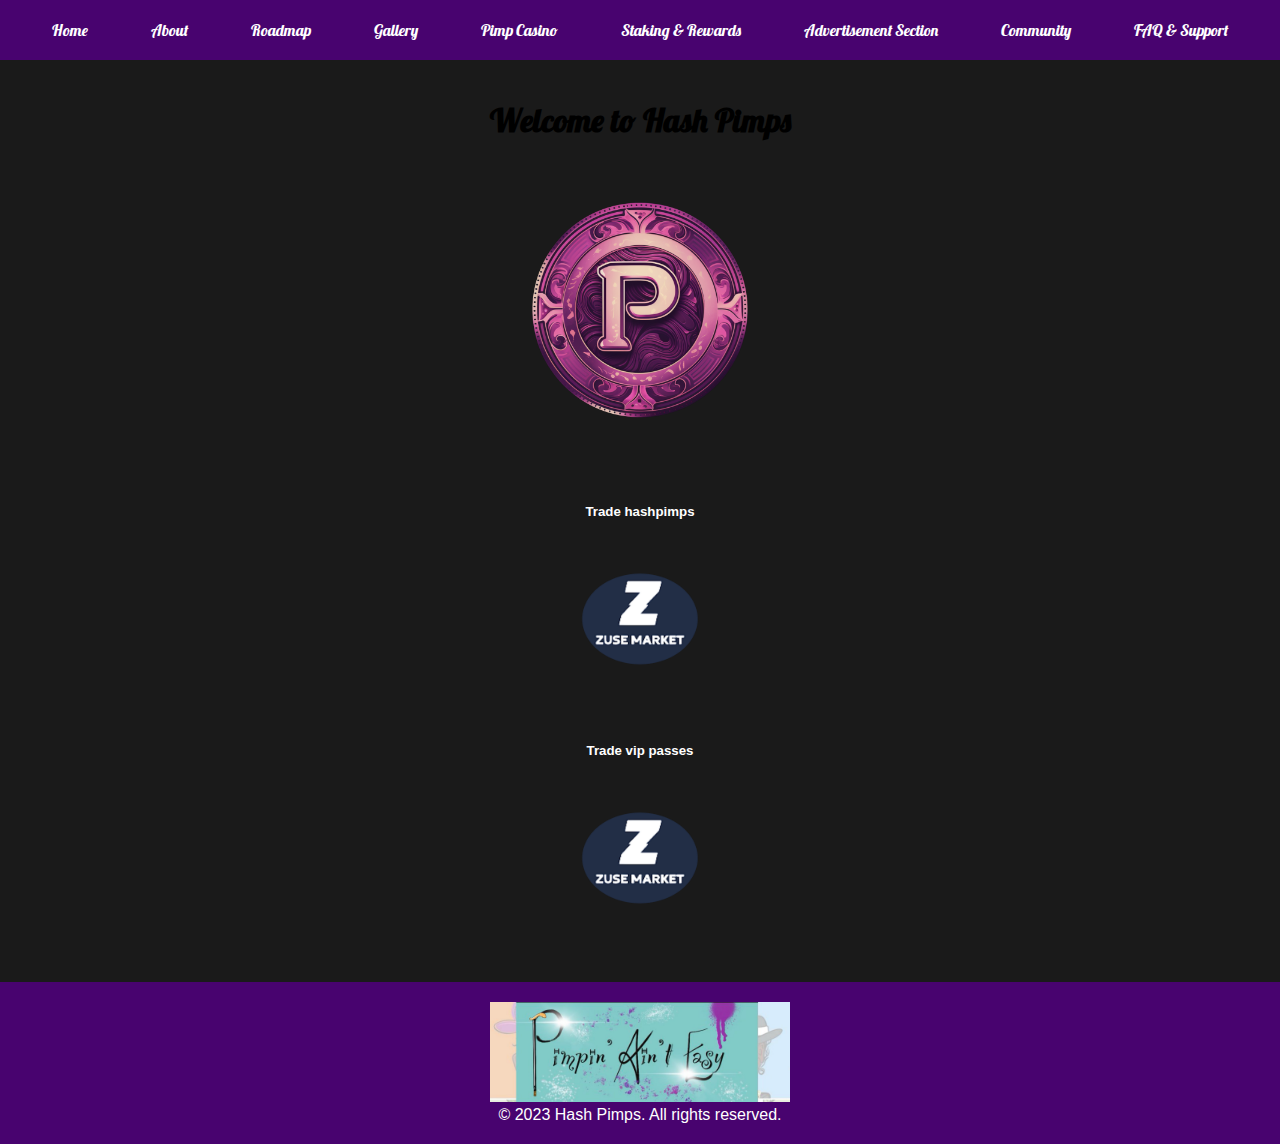
<file: index.html>
<!DOCTYPE html>
<html lang="en">
<head>
    <link href="https://fonts.googleapis.com/css?family=Lobster&display=swap" rel="stylesheet">

    <meta charset="UTF-8">
    <meta name="viewport" content="width=device-width, initial-scale=1.0">
    <link rel="stylesheet" href="styles.css">
    <script src="Logospin.js"></script>

    <style>
         .center-text {
            text-align: center;
        }
 .logo-container {
            display: flex;
            justify-content: center;
            align-items: center;
            margin-bottom: 20px; /* Add some spacing below the container */
        }


        
     

    

    @keyframes spin {
      from {
        transform: rotate(0deg);
      }
      to {
        transform: rotate(360deg);
      }
    }
    .spin-image {
  animation: spin 5s linear infinite;
}

@keyframes spin {
  0% {
    transform: rotate(0deg);
  }
  100% {
    transform: rotate(360deg);
  }
}

    </style>
    <title>Hash Pimps</title>
</head>
<body>
    <header>
        <nav>
            <ul>
                <li><a href="index.html">Home</a></li>
                <li><a href="about.html">About</a></li>
                <li><a href="roadmap.html">Roadmap</a></li>
                <li><a href="gallery.html">Gallery</a></li>
                <li><a href="pimp-casino.html">Pimp Casino</a></li>
                <li><a href="staking-rewards.html">Staking & Rewards</a></li>
                <li><a href="advertisement-section.html">Advertisement Section</a></li>
                <li><a href="community.html">Community</a></li>
                <li><a href="faq-support.html">FAQ & Support</a></li>
                
            </ul>
        </nav>
    </header>
    <main>
        <section id="home">
            <h1>Welcome to Hash Pimps</h1>
            <img img id="pimplogo" class="spin-image" src="pimplogo2.png" alt="A description of the image" width="300">
            <!-- Add key highlights, news, and countdown timer here -->
        </section>
        <h5 class="center-text">Trade hashpimps</h5>
                
        <div class="logo-container"> <!-- Add this container -->
            <a href="https://zuse.market/collection/0.0.781617" target="_blank"><img src="zuselogo.png" alt="Discord icon" width="200"></a>
        </div>
        <h5 class="center-text">Trade vip passes</h5>
        <div class="logo-container"> <!-- Add this container -->
            <a href="https://zuse.market/collection/0.0.751194" target="_blank"><img src="zuselogo.png" alt="Discord icon" width="200"></a>
        </div>
        
        </section>
    </main>
    <div class="main-wrapper"></div>
    <footer>
        <img src="pimpinh aint easy.jpg" alt="A description of the image" width="300">
        <p>&copy; 2023 Hash Pimps. All rights reserved.</p>
    </footer>
   
</body>
</html>
</file>
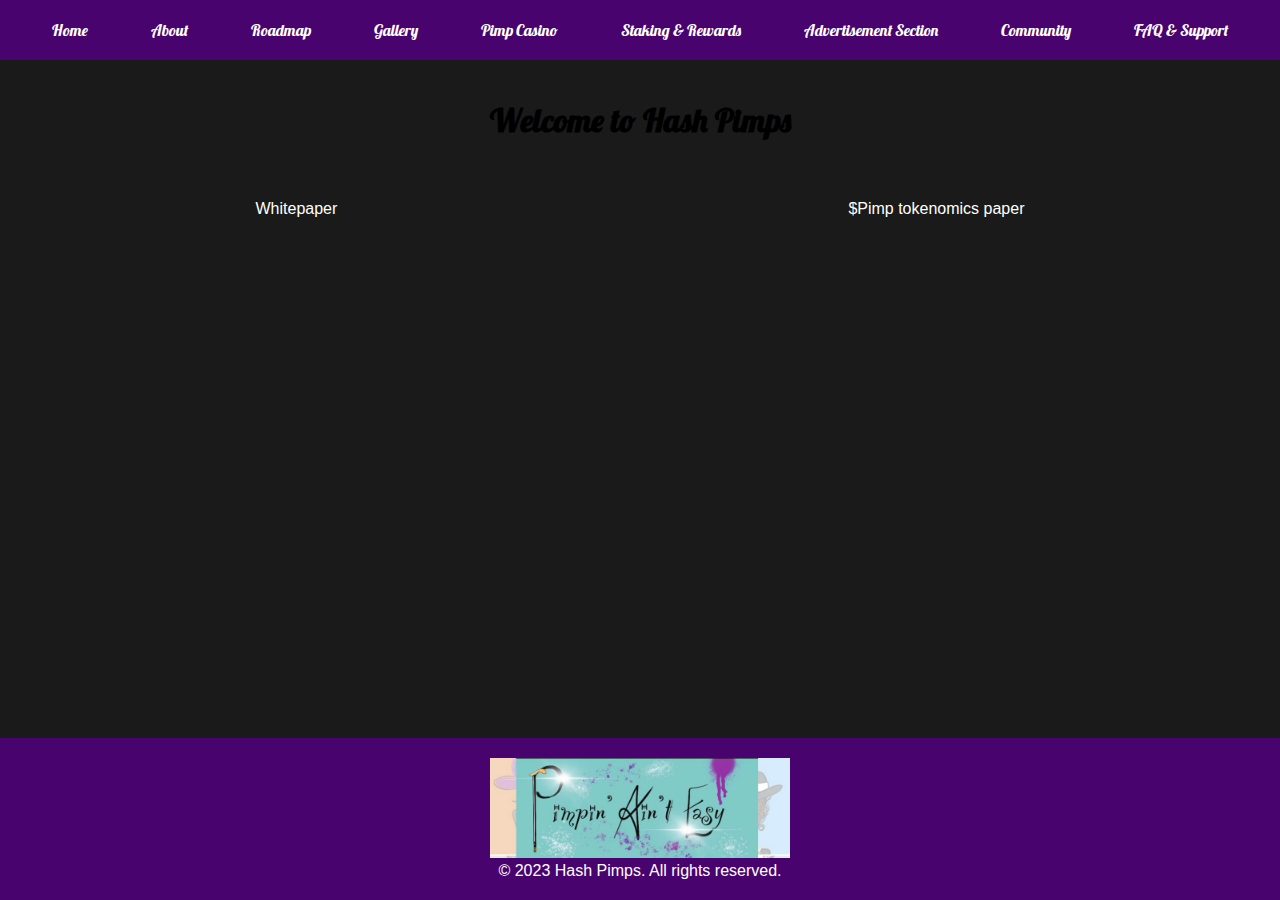
<file: about.html>
<!DOCTYPE html>
<html lang="en">
<head>
    <link href="https://fonts.googleapis.com/css?family=Lobster&display=swap" rel="stylesheet">
    <meta charset="UTF-8">
    <meta name="viewport" content="width=device-width, initial-scale=1.0">
    <link rel="stylesheet" href="styles.css">
    <title>Hash Pimps</title>
  
</head>
<body>
    <header>
        <nav>
            <ul>
                <li><a href="index.html">Home</a></li>
                <li><a href="about.html">About</a></li>
                <li><a href="roadmap.html">Roadmap</a></li>
                <li><a href="gallery.html">Gallery</a></li>
                <li><a href="pimp-casino.html">Pimp Casino</a></li>
                <li><a href="staking-rewards.html">Staking & Rewards</a></li>
                <li><a href="advertisement-section.html">Advertisement Section</a></li>
                <li><a href="community.html">Community</a></li>
                <li><a href="faq-support.html">FAQ & Support</a></li>
            </ul>
        </nav>
    </header>
    <main>
        <section id="home">
            <h1>Welcome to Hash Pimps</h1>
            <!-- Add key highlights, news, and countdown timer here -->
        </section>
        <nav>
            <ul>
                <li><a href="Whitepaper.html">Whitepaper</a></li>
                <li><a href="Tokenomics.html">$Pimp tokenomics paper</a></li>
                
                
            </ul>
        </nav>
        
        
        
        </section>
    </main>
    <div class="main-wrapper"></div>
    <footer>
        
        <img src="pimpinh aint easy.jpg" alt="A description of the image" width="300">
        <p>&copy; 2023 Hash Pimps. All rights reserved.</p>
    </footer>
</body>
</html>
</file>
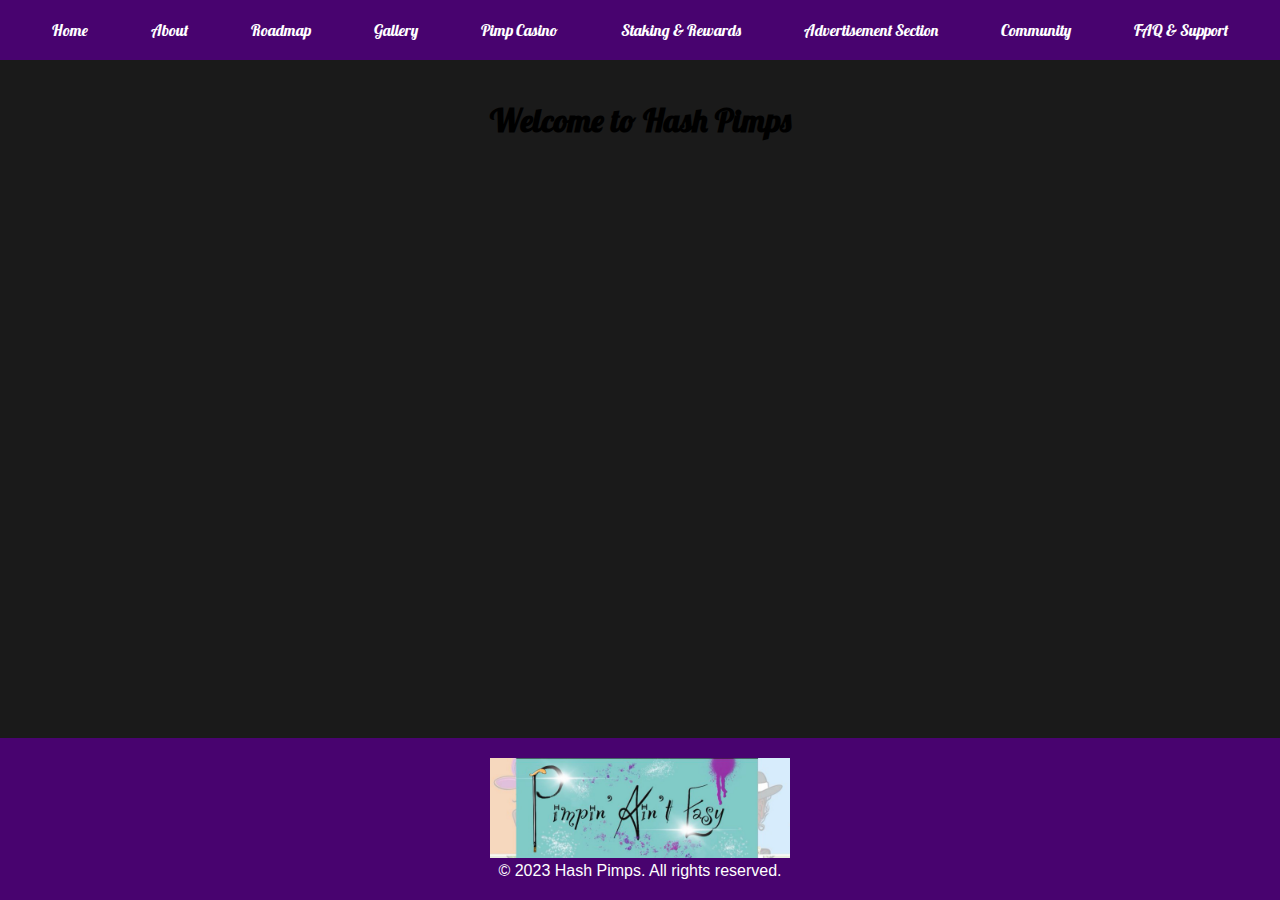
<file: advertisement-section.html>
<!DOCTYPE html>
<html lang="en">
<head>
    <link href="https://fonts.googleapis.com/css?family=Lobster&display=swap" rel="stylesheet">
    <meta charset="UTF-8">
    <meta name="viewport" content="width=device-width, initial-scale=1.0">
    <link rel="stylesheet" href="styles.css">
    <title>Hash Pimps</title>
</head>
<body>
    <header>
        <nav>
            <ul>
                <li><a href="index.html">Home</a></li>
                <li><a href="about.html">About</a></li>
                <li><a href="roadmap.html">Roadmap</a></li>
                <li><a href="gallery.html">Gallery</a></li>
                <li><a href="pimp-casino.html">Pimp Casino</a></li>
                <li><a href="staking-rewards.html">Staking & Rewards</a></li>
                <li><a href="advertisement-section.html">Advertisement Section</a></li>
                <li><a href="community.html">Community</a></li>
                <li><a href="faq-support.html">FAQ & Support</a></li>
            </ul>
        </nav>
    </header>
    <main>
        <section id="home">
            <h1>Welcome to Hash Pimps</h1>
            <!-- Add key highlights, news, and countdown timer here -->
        </section>
        
        
        
        </section>
    </main>
    <div class="main-wrapper"></div>
    <footer>
        <img src="pimpinh aint easy.jpg" alt="A description of the image" width="300">
        <p>&copy; 2023 Hash Pimps. All rights reserved.</p>
    </footer>
</body>
</html>
</file>
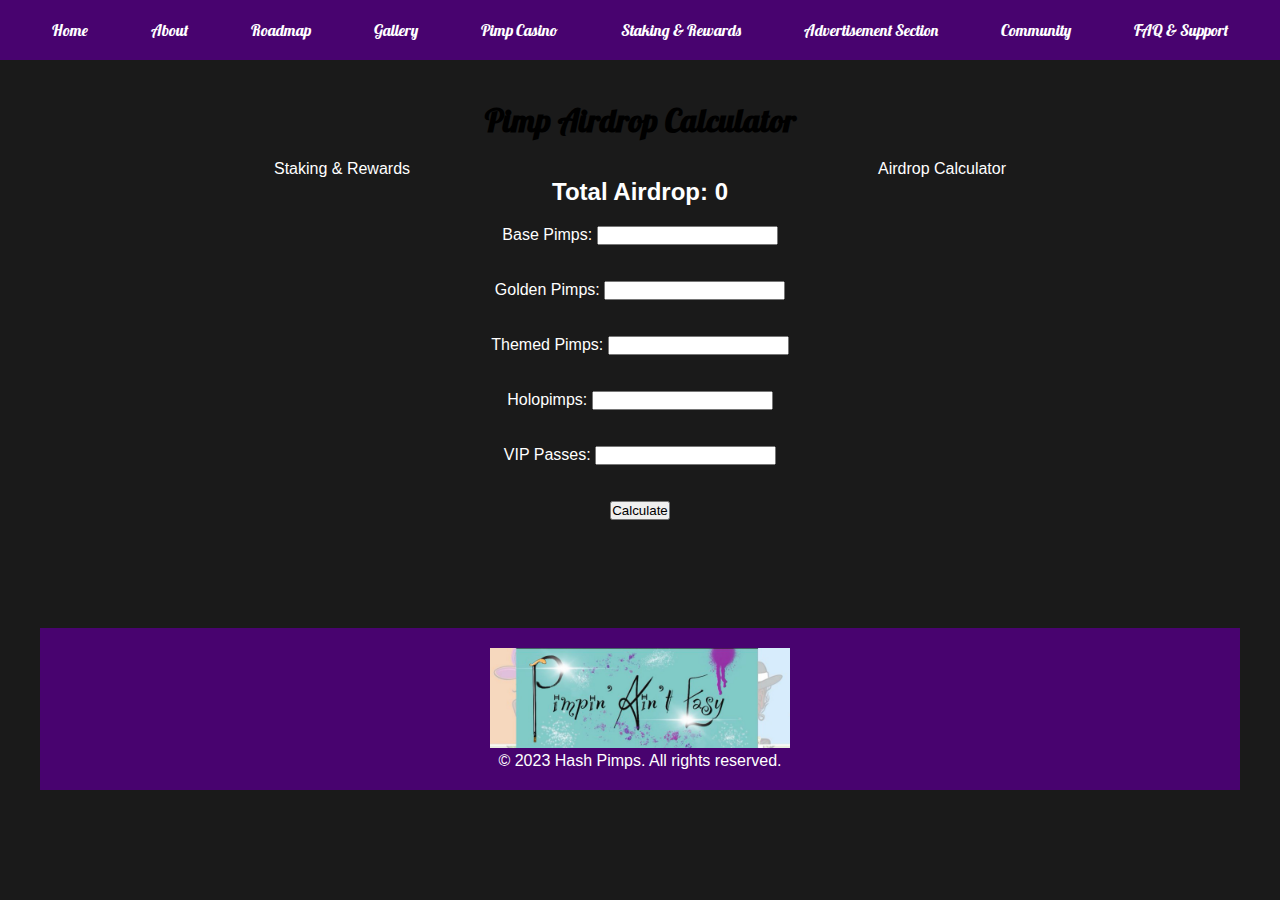
<file: Airdrop-calculator.html>
<!DOCTYPE html>

<html lang="en">
<head>
    <link href="https://fonts.googleapis.com/css?family=Lobster&display=swap" rel="stylesheet">
    <meta charset="UTF-8">
    <meta name="viewport" content="width=device-width, initial-scale=1.0">
    <link rel="stylesheet" href="styles.css">
    <title>Hash Pimps</title>
    <style>
 
    

   
</style>
</head>
<body>
    <header>
        <nav>
            <ul>
                <li><a href="index.html">Home</a></li>
                <li><a href="about.html">About</a></li>
                <li><a href="roadmap.html">Roadmap</a></li>
                <li><a href="gallery.html">Gallery</a></li>
                <li><a href="pimp-casino.html">Pimp Casino</a></li>
                <li><a href="staking-rewards.html">Staking & Rewards</a></li>
                <li><a href="advertisement-section.html">Advertisement Section</a></li>
                <li><a href="community.html">Community</a></li>
                <li><a href="faq-support.html">FAQ & Support</a></li>
            </ul>
        </nav>
    </header>
    <main>
        <section id="reward-calculator">
            <h1>Pimp Airdrop Calculator</h1>
            
            <nav>
                <ul>
                    <!-- Other navigation links remain the same -->
                    <li><a href="staking-rewards.html">Staking & Rewards</a></li>
                    <li><a href="Airdrop-calculator.html">Airdrop Calculator</a></li>
                    <!-- Add this line for the Airdrop calculator navigation link -->
                    
                    <!-- Other navigation links remain the same -->
                </ul>
            </nav>
            <h2 id="result">Total Airdrop: 0</h2>
    <form id="calculator">
        <div>
            <label for="basePimps">Base Pimps:</label>
            <input type="number" id="basePimps" min="0">
        </div>
        <br><br>
        <div>
            <label for="goldenPimps">Golden Pimps:</label>
            <input type="number" id="goldenPimps" min="0">
        </div>
        <br><br>
        <div>
            <label for="themedPimps">Themed Pimps:</label>
            <input type="number" id="themedPimps" min="0">
        </div>
        <br><br>
        <div>
            <label for="holoPimps">Holopimps:</label>
            <input type="number" id="holoPimps" min="0">
        </div>    
        <br><br>
        <div>
            <label for="vipPasses">VIP Passes:</label>
            <input type="number" id="vipPasses" min="0">
        </div>
        <br><br>
        <button type="button" onclick="calculateAirdrop()">Calculate</button>
    </form>
    <br><br>
    <br><br>
    <br><br>
    <script>
        function calculateAirdrop() {
            const basePimps = parseInt(document.getElementById("basePimps").value) || 0;
            const goldenPimps = parseInt(document.getElementById("goldenPimps").value) || 0;
            const themedPimps = parseInt(document.getElementById("themedPimps").value) || 0;
            const holoPimps = parseInt(document.getElementById("holoPimps").value) || 0;
            const vipPasses = parseInt(document.getElementById("vipPasses").value) || 0;
    
            let airdrop = 0;
            airdrop += basePimps * 365;
            airdrop += goldenPimps * 1365;
            airdrop += themedPimps * 1365;
            airdrop += holoPimps * 1365;
    
            let totalPimps = basePimps + goldenPimps + themedPimps + holoPimps;
            let passesApplied = Math.min(totalPimps, vipPasses * 5);
    
            airdrop += passesApplied * 180;
    
            document.getElementById("result").innerText = "Total Airdrop: " + airdrop;
        }
    </script>
     <div class="main-wrapper"></div>
     <footer>
         <img src="pimpinh aint easy.jpg" alt="A description of the image" width="300">
         <p>&copy; 2023 Hash Pimps. All rights reserved.</p>
     </footer>
    
</body>
</html>
</file>
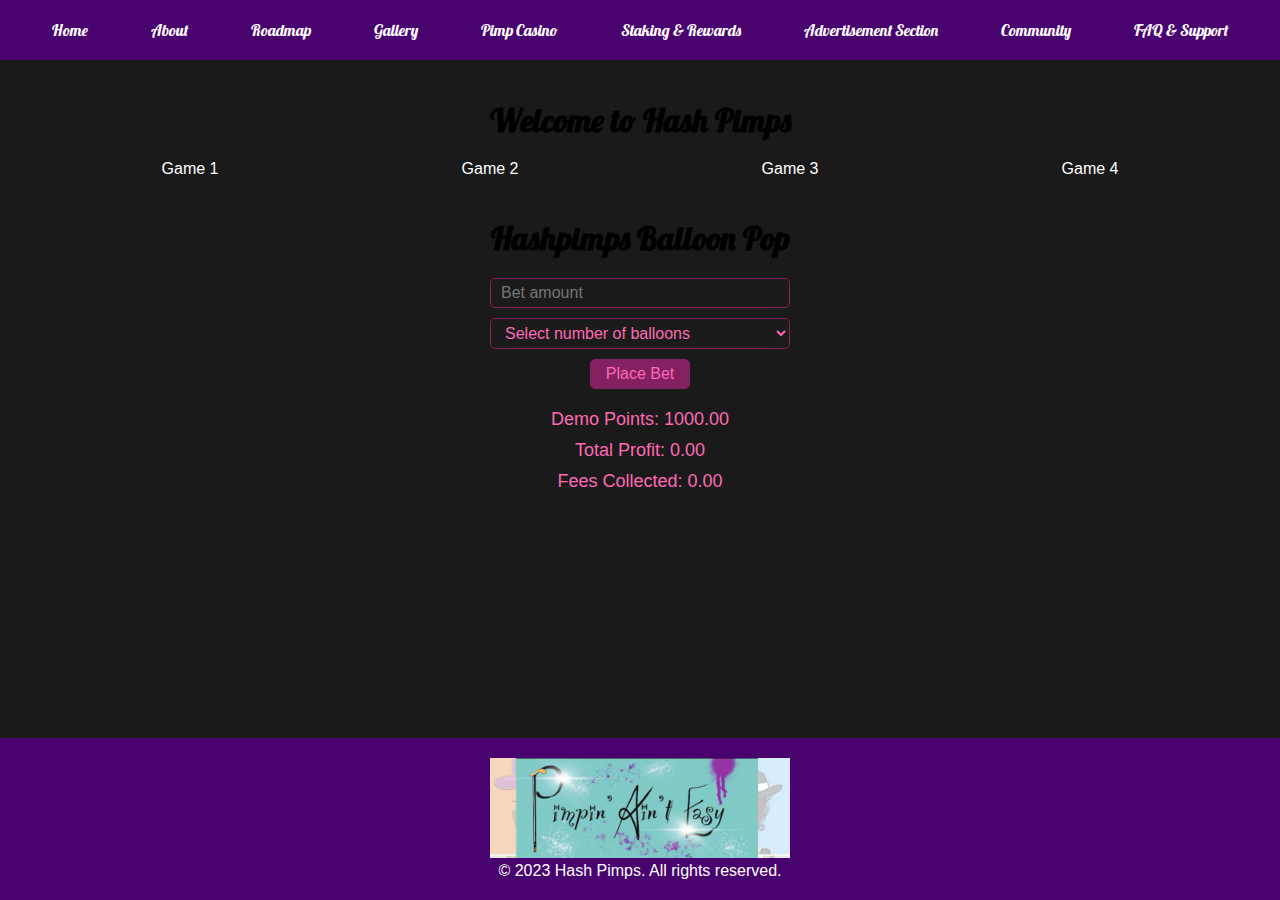
<file: Balloon.html>
<!DOCTYPE html>
<html lang="en">
<head>
    <link href="https://fonts.googleapis.com/css?family=Lobster&display=swap" rel="stylesheet">
    <meta charset="UTF-8">
    <meta name="viewport" content="width=device-width, initial-scale=1.0">
    <link rel="stylesheet" href="styles.css">
    <title>Hash Pimps</title>
    <style>
        /* Add the styling of the second piece of code here */
       
        .balloons-container {
            display: flex;
            flex-wrap: wrap;
            justify-content: center;
            width: 100%;
            margin: 0 auto;
            padding: 0 10px;
        }
    
        .balloon {
            background-color: #832161;
            border-radius: 50%;
            width: 80px;
            height: 80px;
            margin: 10px;
            display: flex;
            justify-content: center;
            align-items: center;
            font-size: 18px;
            color: transparent;
            cursor: pointer;
            transition: background-color 0.3s, transform 0.3s;
            box-shadow: 0 2px 5px rgba(0, 0, 0, 0.2);
            animation: balloon-glow 2s ease-in-out infinite alternate;
        }
    
        @keyframes balloon-glow {
            from {
                box-shadow: 0 0 5px #832161, 0 0 10px #832161, 0 0 15px #832161;
            }
            to {
                box-shadow: 0 0 10px #832161, 0 0 20px #832161, 0 0 30px #832161;
            }
        }
    
        .balloon:hover {
            background-color: #ff69b4;
            transform: scale(1.1);
        }
    
        .popped {
            background-color: transparent;
            color: transparent;
            cursor: default;
            animation: pop 0.2s forwards;
        }
    
        @keyframes pop {
            100% {
                transform: scale(0);
            }
        }
    
        .popped.show-symbol {
            color: #ff69b4;
            animation: reveal-symbol 0.2s forwards;
        }
    
        @keyframes reveal-symbol {
            0% {
                transform: scale(0);
            }
            100% {
                transform: scale(1);
            }
        }
    
        .bet-input {
            display: flex;
            flex-direction: column;
            align-items: center;
            margin-bottom: 20px;
        }
    
        .bet-input input, .bet-input select {
            margin-bottom: 10px;
            padding: 5px 10px;
            font-size: 16px;
            border: 1px solid #832161;
            background-color: #1b1b1b;
            color: #ff69b4;
            border-radius: 5px;
            outline: none;
            width: 100%;
    max-width: 300px;
}

.bet-input button {
    padding: 5px 15px;
    font-size: 16px;
    border: 1px solid #832161;
    background-color: #832161;
    color: #ff69b4;
    border-radius: 5px;
    cursor: pointer;
    outline: none;
    transition: background-color 0.3s;
}

.bet-input button:hover {
    background-color: #ff69b4;
}

.reward-display {
    font-size: 18px;
    color: #ff69b4;
    text-align: center;
    margin-bottom: 10px;
    animation: glow 2s ease-in-out infinite alternate;
}

@media screen and (max-width: 480px) {
    .bet-input {
        flex-direction: column;
    }

    .bet-input input, .bet-input select, .bet-input button {
        width: 100%;
        margin-bottom: 10px;
    }
}
    </style>
</head>
<body>
    <header>
        <nav>
            <ul>
                <li><a href="index.html">Home</a></li>
                <li><a href="about.html">About</a></li>
                <li><a href="roadmap.html">Roadmap</a></li>
                <li><a href="gallery.html">Gallery</a></li>
                <li><a href="pimp-casino.html">Pimp Casino</a></li>
                <li><a href="staking-rewards.html">Staking & Rewards</a></li>
                <li><a href="advertisement-section.html">Advertisement Section</a></li>
                <li><a href="community.html">Community</a></li>
                <li><a href="faq-support.html">FAQ & Support</a></li>
            </ul>
        </nav>
    </header>
    
    <main>
        <section id="home">
            <h1>Welcome to Hash Pimps</h1>
            <!-- Add key highlights, news, and countdown timer here -->
            <nav>
                <ul>
                    <li><a href="balloon.html">Game 1</a></li>
                    <li><a href="spin.html">Game 2</a></li>
                    <li><a href="game3.html">Game 3</a></li>
                    <li><a href="game4.html">Game 4</a></li>
                </ul>
            </nav>
        </section>
    </main>
    

    <!-- The second piece of code starts here -->
    <div id="balloon-pop">
        <!-- Add the content of the second piece of code here -->
    </head>
    <body>
    <h1>Hashpimps Balloon Pop</h1>
    <div class="bet-input">
        <input type="number" id="bet-amount" placeholder="Bet amount" step="0.01">
    
        <select id="num-balloons">
            <option value="">Select number of balloons</option>
            <option value="2">2</option>
            <option value="3">3</option>
            <option value="4">4</option>
            <option value="5">5</option>
            <option value="6">6</option>
            <option value="7">7</option>
            <option value="8">8</option>
            <option value="9">9</option>
            <option value="10">10</option>
        </select>
        <button id="place-bet">Place Bet</button>
    </div>
    <div class="reward-display" id="reward-display">Demo Points: 1000</div>
    <div class="reward-display" id="losses-display">Losses: 0</div>
    <div class="reward-display" id="fees-display">Fees Collected: 0</div>
    <div class="balloons-container" id="balloons-container"></div>
    </div>
    <script>
        // Add the JavaScript of the second piece of code here
        const placeBetButton = document.getElementById('place-bet');
    const betAmountInput = document.getElementById('bet-amount');
    const numBalloons = document.getElementById('num-balloons');
    const balloonsContainer = document.getElementById('balloons-container');
    const rewardDisplay = document.getElementById('reward-display');
    const lossesDisplay = document.getElementById('losses-display');
    const feesDisplay = document.getElementById('fees-display');

    let demoPoints = 1000;
    let totalProfit = 0;
    let feesCollected = 0;

    function updateRewardDisplay() {
        rewardDisplay.textContent = `Demo Points: ${demoPoints.toFixed(2)}`;
    }

    function updateProfitDisplay() {
        lossesDisplay.textContent = `Total Profit: ${totalProfit.toFixed(2)}`;
    }

    function updateFeesDisplay() {
        feesDisplay.textContent = `Fees Collected: ${feesCollected.toFixed(2)}`;
    }

    updateRewardDisplay();
    updateProfitDisplay();
    updateFeesDisplay();

    placeBetButton.addEventListener('click', () => {
    const betAmount = parseFloat(betAmountInput.value);
    const betAmountRounded = parseFloat(betAmount.toFixed(2));
    if (betAmountInput.value === '' || numBalloons.value === '') {
        alert('Please enter a bet amount and select the number of balloons.');
    } else if (betAmount <= 0) {
        alert("Please enter a positive bet amount.");
    } else if (betAmount !== betAmountRounded) {
        alert("Please enter a bet amount with up to 2 decimal places.");
    } else if (betAmount > demoPoints) {
        alert("You don't have enough demo points for this bet.");
    } else {
        placeBetButton.disabled = true;
        betAmountInput.disabled = true;
        numBalloons.disabled = true;
        for (let i = 0; i < parseInt(numBalloons.value); i++) {
            const balloon = document.createElement('div');
            balloon.classList.add('balloon');
            balloon.dataset.balloonIndex = i;
            balloon.addEventListener('click', popBalloon);
            balloonsContainer.appendChild(balloon);
        }
    }
});


    function popBalloon(event) {
        const balloon = event.target;
        const chosenIndex = parseInt(balloon.dataset.balloonIndex);
        const totalBalloons = parseInt(numBalloons.value);
const winningOdds = 1 / totalBalloons;
const isWinner = Math.random() < winningOdds;


    balloon.classList.add('popped');
    balloon.removeEventListener('click', popBalloon);

    const betAmount = parseFloat(betAmountInput.value);
demoPoints -= betAmount;

if (isWinner) {
    const rewardMultiplier = totalBalloons;
    const winnings = betAmount * rewardMultiplier;
    const fee = winnings * 0.01;
    demoPoints += winnings - fee;
    feesCollected += fee;
    updateRewardDisplay();
    updateFeesDisplay();
    totalProfit += winnings - betAmount - fee;
    updateProfitDisplay();
} else {
    totalProfit -= betAmount;
    updateProfitDisplay();
}


    updateRewardDisplay();
    // Reset the game
    setTimeout(() => {
        placeBetButton.disabled = false;
        betAmountInput.disabled = false;
        numBalloons.disabled = false;
        balloonsContainer.innerHTML = '';
    }, 1000);
}
    </script>
    <div class="main-wrapper"></div>
<footer>
    <img src="pimpinh aint easy.jpg" alt="A description of the image" width="300">
    <p>&copy; 2023 Hash Pimps. All rights reserved.</p>
</footer>
</body>

</html>
</file>
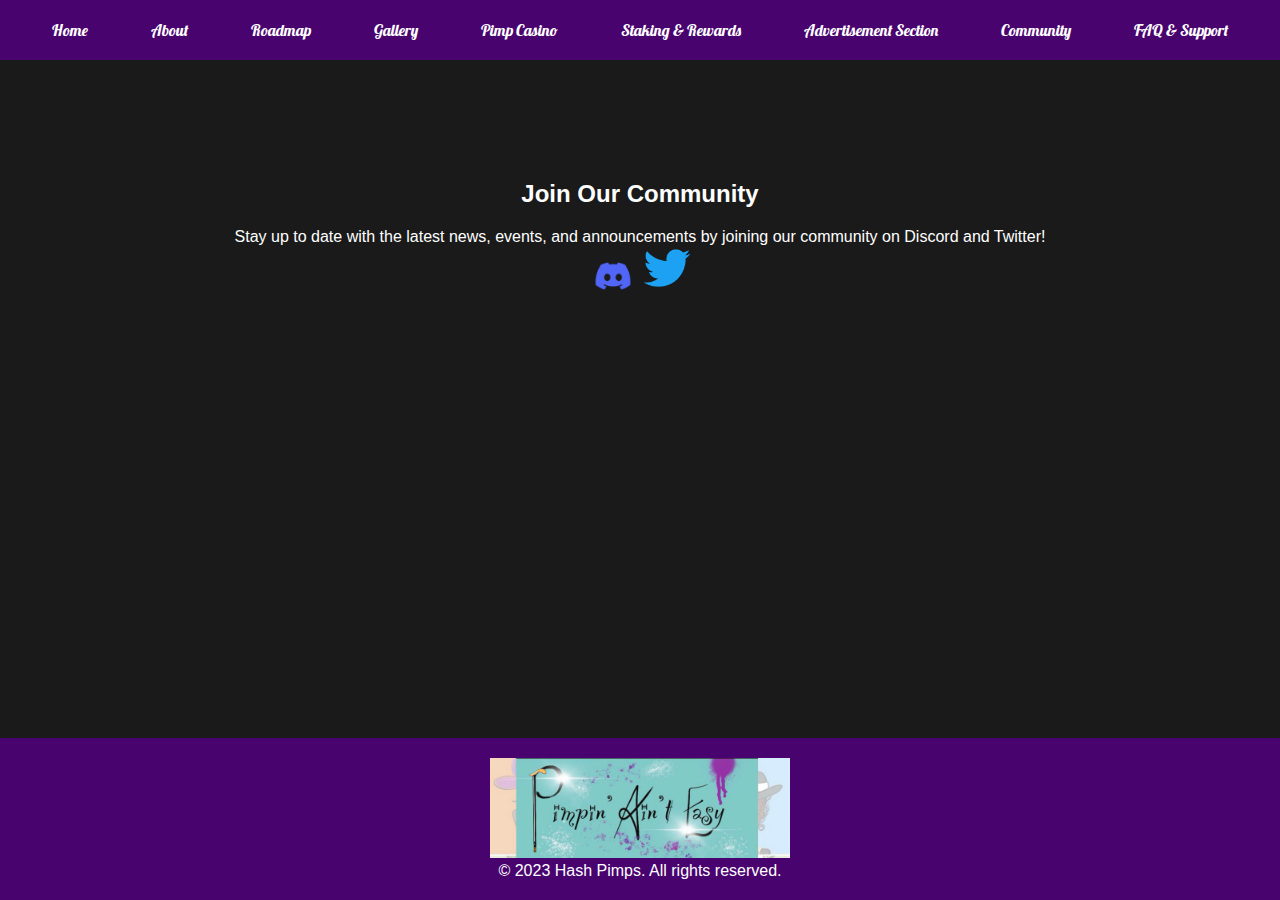
<file: community.html>
<!DOCTYPE html>
<html lang="en">
<head>
    <link href="https://fonts.googleapis.com/css?family=Lobster&display=swap" rel="stylesheet">
    <meta charset="UTF-8">
    <meta name="viewport" content="width=device-width, initial-scale=1.0">
    <link rel="stylesheet" href="styles.css">
    <title>Hash Pimps</title>
</head>
<body>
    <header>
        <nav>
            
                <!-- (navigation content unchanged) -->
                <ul>
                    <li><a href="index.html">Home</a></li>
                    <li><a href="about.html">About</a></li>
                    <li><a href="roadmap.html">Roadmap</a></li>
                    <li><a href="gallery.html">Gallery</a></li>
                    <li><a href="pimp-casino.html">Pimp Casino</a></li>
                    <li><a href="staking-rewards.html">Staking & Rewards</a></li>
                    <li><a href="advertisement-section.html">Advertisement Section</a></li>
                    <li><a href="community.html">Community</a></li>
                    <li><a href="faq-support.html">FAQ & Support</a></li>
                
            </ul>
        </nav>
    </header>
    <main>
        <section id="home">
            
            <!-- Add key highlights, news, and countdown timer here -->
        </section>
        
        <section id="community">
            <h2>Join Our Community</h2>
            <p>Stay up to date with the latest news, events, and announcements by joining our community on Discord and Twitter!</p>
            <a href="https://discord.gg/enEFrV6R" target="_blank"><img src="Discord-Logo.png" alt="Discord icon" width="50"></a>
            <a href="https://twitter.com/hashpimps" target="_blank"><img src="twitter.png" alt="Twitter icon" width="50"></a>
        </section>
    </main>
    <div class="main-wrapper"></div>
    <footer>
        <img src="pimpinh aint easy.jpg" alt="A description of the image" width="300">
        <p>&copy; 2023 Hash Pimps. All rights reserved.</p>
    </footer>
</body>
</html>
</file>
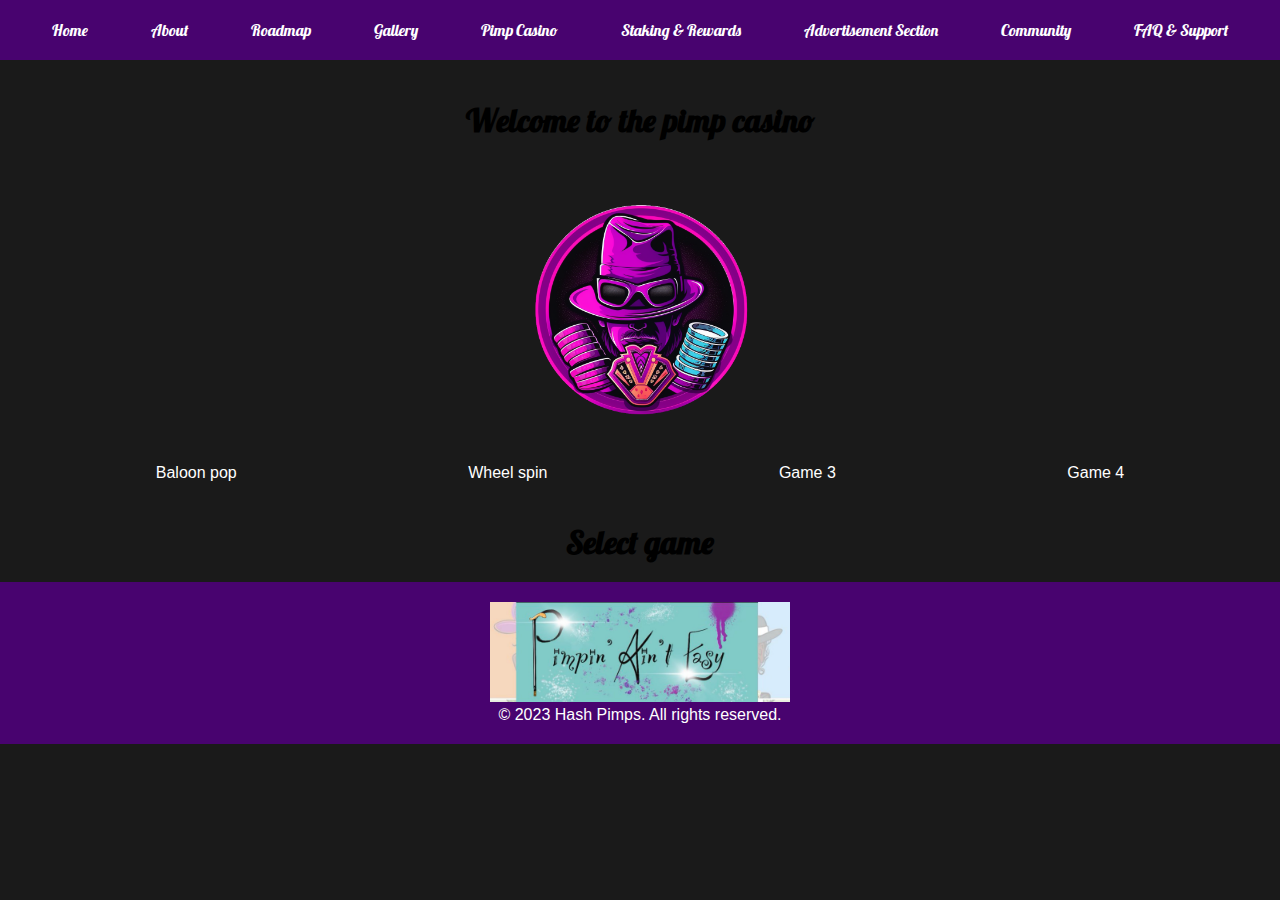
<file: pimp-casino.html>
<!DOCTYPE html>
<html lang="en">
<head>
  <link href="https://fonts.googleapis.com/css?family=Lobster&display=swap" rel="stylesheet">
  <meta charset="UTF-8">
  <meta name="viewport" content="width=device-width, initial-scale=1.0">
  <title>Select game</title>
  <link rel="stylesheet" href="styles.css">
  
  <style>
      

    @keyframes spin {
      from {
        transform: rotate(0deg);
      }
      to {
        transform: rotate(360deg);
      }
    }

    .spin-image {
      animation: spin 5s linear infinite;
    }
  </style>
</head>
<body>
   
<header>
    <nav>
        <ul>
            <li><a href="index.html">Home</a></li>
            <li><a href="about.html">About</a></li>
            <li><a href="roadmap.html">Roadmap</a></li>
            <li><a href="gallery.html">Gallery</a></li>
            <li><a href="pimp-casino.html">Pimp Casino</a></li>
            <li><a href="staking-rewards.html">Staking & Rewards</a></li>
            <li><a href="advertisement-section.html">Advertisement Section</a></li>
            <li><a href="community.html">Community</a></li>
            <li><a href="faq-support.html">FAQ & Support</a></li>
        </ul>
    </nav>
</header>

<main>
    <section id="home">
        <h1>Welcome to the pimp casino</h1>
        <img class="spin-image" src="Casinoicon.png" alt="A description of the image" width="300">
        
        <nav>
            <ul>
                <li><a href="balloon.html">Baloon pop</a></li>
                <li><a href="spin.html">Wheel spin</a></li>
                <li><a href="game3.html">Game 3</a></li>
                <li><a href="game4.html">Game 4</a></li>
            </ul>
        </nav>
    </section>
</head>
<body>
  <h1>Select game</h1>

  
  
 

</body>

<div class="main-wrapper"></div>
<footer>
    <img src="pimpinh aint easy.jpg" alt="A description of the image" width="300">
    <p>&copy; 2023 Hash Pimps. All rights reserved.</p>
</footer>

</html>
</file>
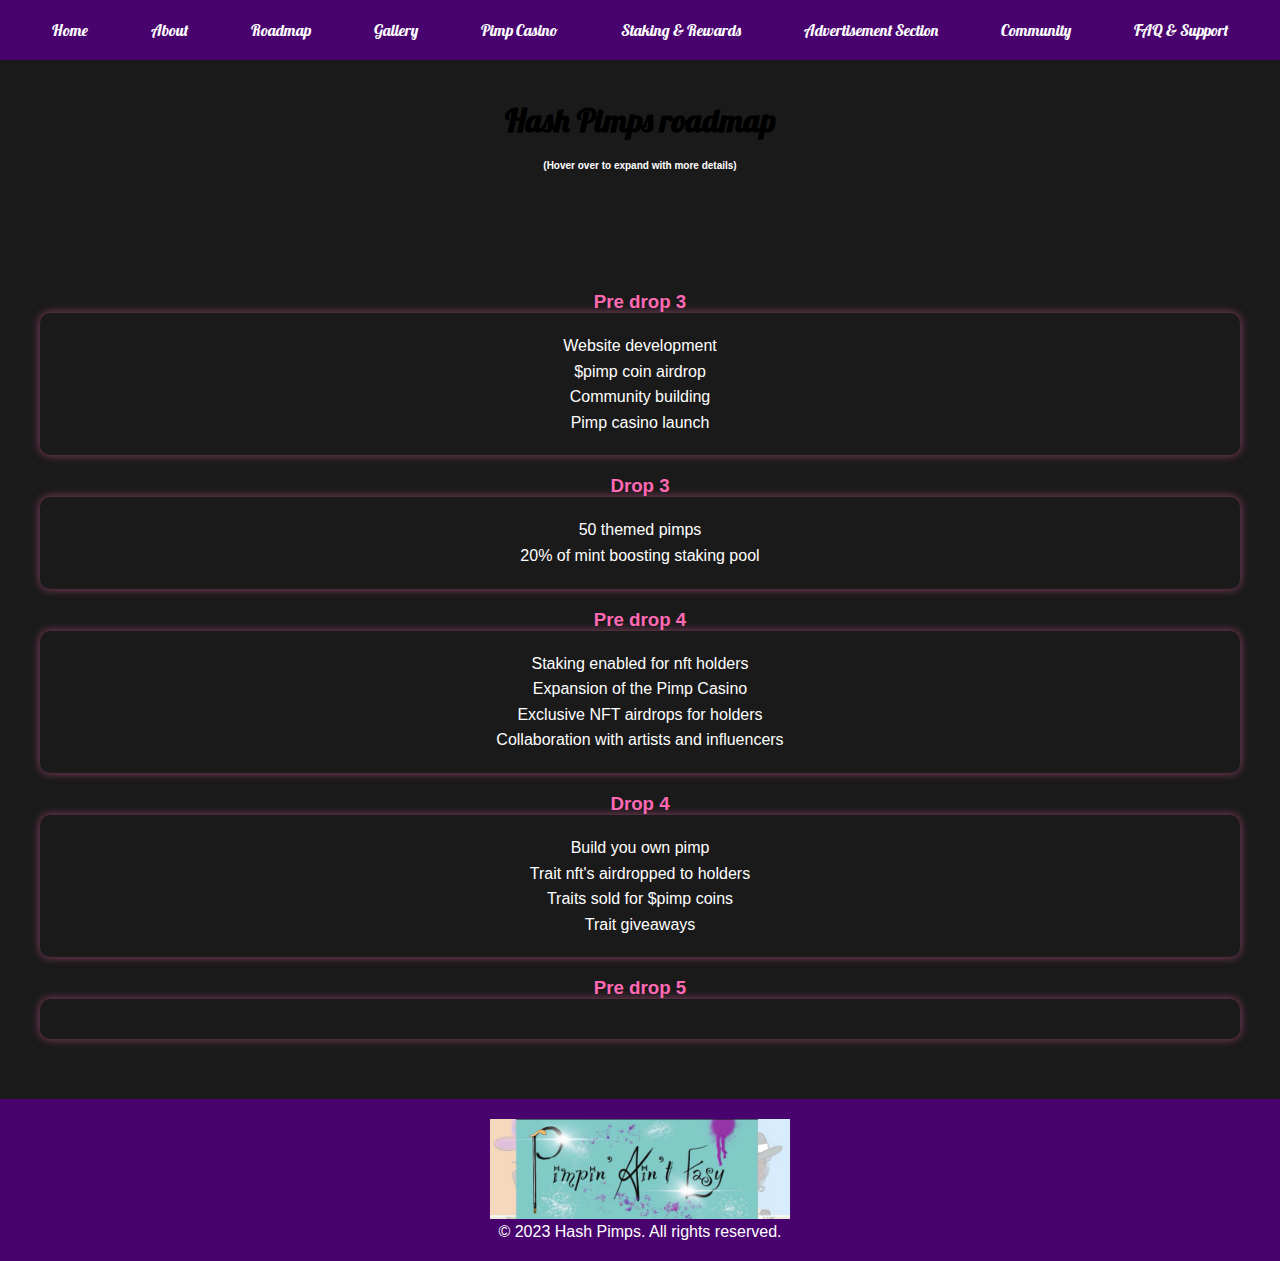
<file: roadmap.html>
<!DOCTYPE html>
<html lang="en">
<head>
    <link href="https://fonts.googleapis.com/css?family=Lobster&display=swap" rel="stylesheet">
    <meta charset="UTF-8">
    <meta name="viewport" content="width=device-width, initial-scale=1.0">
    <link rel="stylesheet" href="styles.css">
    <title>Hash Pimps</title>
    <style>
       
    

        
         #roadmap ul ul li:hover::after, #roadmap ul ul li.show-description::after {
        opacity: 1;
        visibility: visible;
    }
   #roadmap ul ul li::after {
        /* ... */
        opacity: 0;
        visibility: hidden; /* Add this line */
        transition: opacity 0.3s ease-in, visibility 0.3s ease-in; /* Add visibility */
    }

    /* Add the new class to control visibility on mobile devices */
    #roadmap ul ul li.show-description::after {
        opacity: 1;
        visibility: visible;
    }

          /* ... */
    #roadmap ul ul li {
        color: #ffffff;
        line-height: 1.6;
        position: relative; /* Add this line */
    }

    #roadmap ul ul li::after {
        content: "";
        position: absolute;
        background-color: #ff69b4;
        color: #000;
        padding: 10px;
        border-radius: 5px;
        font-size: 0.8rem;
        opacity: 0;
        pointer-events: none;
        transition: opacity 0.3s ease-in;
        bottom: 100%;
        left: 50%;
        transform: translateX(-50%);
        white-space: nowrap; /* Add this line to prevent wrapping */
        z-index: 100;
    }

    #roadmap ul ul li:hover {
        color: #ff69b4;
        transition: color 0.3s ease-in;
    }

    #roadmap ul ul li:hover::after {
        content: attr(data-desc); /* Add this line */
        opacity: 1;
    }

        #roadmap ul {
            list-style-type: none;
            padding-left: 0;
        }

        #roadmap h3 {
            color: #ff69b4;
            text-align: center;
            margin-top: 20px;
            animation: glow 2s ease-in-out infinite alternate;
        }

        #roadmap ul ul {
            background-color: #1a1a1a;
            padding: 20px;
            border-radius: 10px;
            box-shadow: 0 0 10px rgba(255, 105, 180, 0.5);
            margin-bottom: 20px;
        }

        #roadmap ul ul li {
            color: #ffffff;
            line-height: 1.6;
        }

        #roadmap ul ul li:hover {
            color: #ff69b4;
            transition: color 0.3s ease-in;
        }
    </style>
</head>
<body>
    <header>
        <nav>
            <!-- (navigation content unchanged) -->
            <ul>
                <li><a href="index.html">Home</a></li>
                <li><a href="about.html">About</a></li>
                <li><a href="roadmap.html">Roadmap</a></li>
                <li><a href="gallery.html">Gallery</a></li>
                <li><a href="pimp-casino.html">Pimp Casino</a></li>
                <li><a href="staking-rewards.html">Staking & Rewards</a></li>
                <li><a href="advertisement-section.html">Advertisement Section</a></li>
                <li><a href="community.html">Community</a></li>
                <li><a href="faq-support.html">FAQ & Support</a></li>
            </ul>
        </nav>
    </header>
    <main>
        <section id="home">
            <h1>Hash Pimps roadmap</h1>
            <h2 style="font-size: 10px; cursor: pointer;" onmouseover="this.style.fontSize='20px';" onmouseout="this.style.fontSize='16px';">(Hover over to expand with more details)</h2>
            <!-- Add key highlights, news, and countdown timer here -->
        </section>
        
        <section id="roadmap">
            
            <ul>
                <li>
                    <h3>Pre drop 3</h3>
                    <ul>
                        <li data-desc="Once you are reading this its already launched, but we will continously improve this site">Website development</li>
                        <li data-desc="Calculate your airdrop in the staking&rewards section! Pimp coins will be primarily distrubuted through airdrops primarily to our holders, find out more in the tokenomics paper in the about section!">$pimp coin airdrop</li>
                        
                        <li data-desc="Increased comminity interaction/ communication and social media presence plus networking">Community building</li>
                        <li data-desc="With this website will be included several demo games, we will work towards turning these into live games starting with an incentivised testing phase">Pimp casino launch</li>
                        <li></li>
                    </ul>
                </li>
                <li>
                    <h3>Drop 3</h3>
                    <ul>
                        <li data-desc="Individually drawn themed pimps all with their own unique traits, whitelists will be given out largely based on pimp and vip pass holdings which will be announced more specifcally closer to the time (price tba)."> 50 themed pimps</li>
                        <li data-desc="This portion of the mint will be used to buy $pimp coins and add them to the staking pool to boost rewards for holders"> 20% of mint boosting staking pool</li>
                        <li></li>
                        
                    </ul>
                </li>
                <li>
                    <h3>Pre drop 4</h3>
                    <ul>
                        <li data-desc="Calculate your rewards in the staking section! Further details can be found in the tokenomics paper in the about section">Staking enabled for nft holders</li>
                        <li data-desc="We will continue to both improve current games and add new ones over time!">Expansion of the Pimp Casino</li>
                        <li data-desc="">Exclusive NFT airdrops for holders</li>
                        <li data-desc="">Collaboration with artists and influencers</li>
                        <li></li>
                    </ul>
                </li>
                <li>
                    <h3>Drop 4</h3>
                    <ul>
                        <li data-desc="We will release trait nft's which you will be able to piece together to build your own pimp by combining them with a base! The traits will have varying rarities">Build you own pimp</li>
                        <li data-desc="We will be airdropping trait nft's to our holders based on many factors such as how many pimps/ vip passes you own and which pimps">Trait nft's airdropped to holders</li>
                        <li data-desc="Some rare traits will be available to purchase with $pimp coins!">Traits sold for $pimp coins</li>
                        <li data-desc="Some traits will be available to win through giveaways we will host! some will be public and some holders only">Trait giveaways</li>
                    </ul>
                </li>
                <li>
                    <h3>Pre drop 5</h3>
                    <ul>
                        <li></li>
                        <li></li>
                        <li></li>
                        <li></li>
                    </ul>
                </li>
            </ul>
        </section>
    </main>
    <footer>
        <img src="pimpinh aint easy.jpg" alt="A description of the image" width="300">
        <p>&copy; 2023 Hash Pimps. All rights reserved.</p>
    </footer>
    <script>
        document.addEventListener('DOMContentLoaded', function() {
            const roadmapItems = document.querySelectorAll('#roadmap ul ul li');
    
            roadmapItems.forEach(item => {
                item.addEventListener('click', function() {
                    this.classList.toggle('show-description');
                });
            });
        });
    </script>
</body>
</html>
</file>
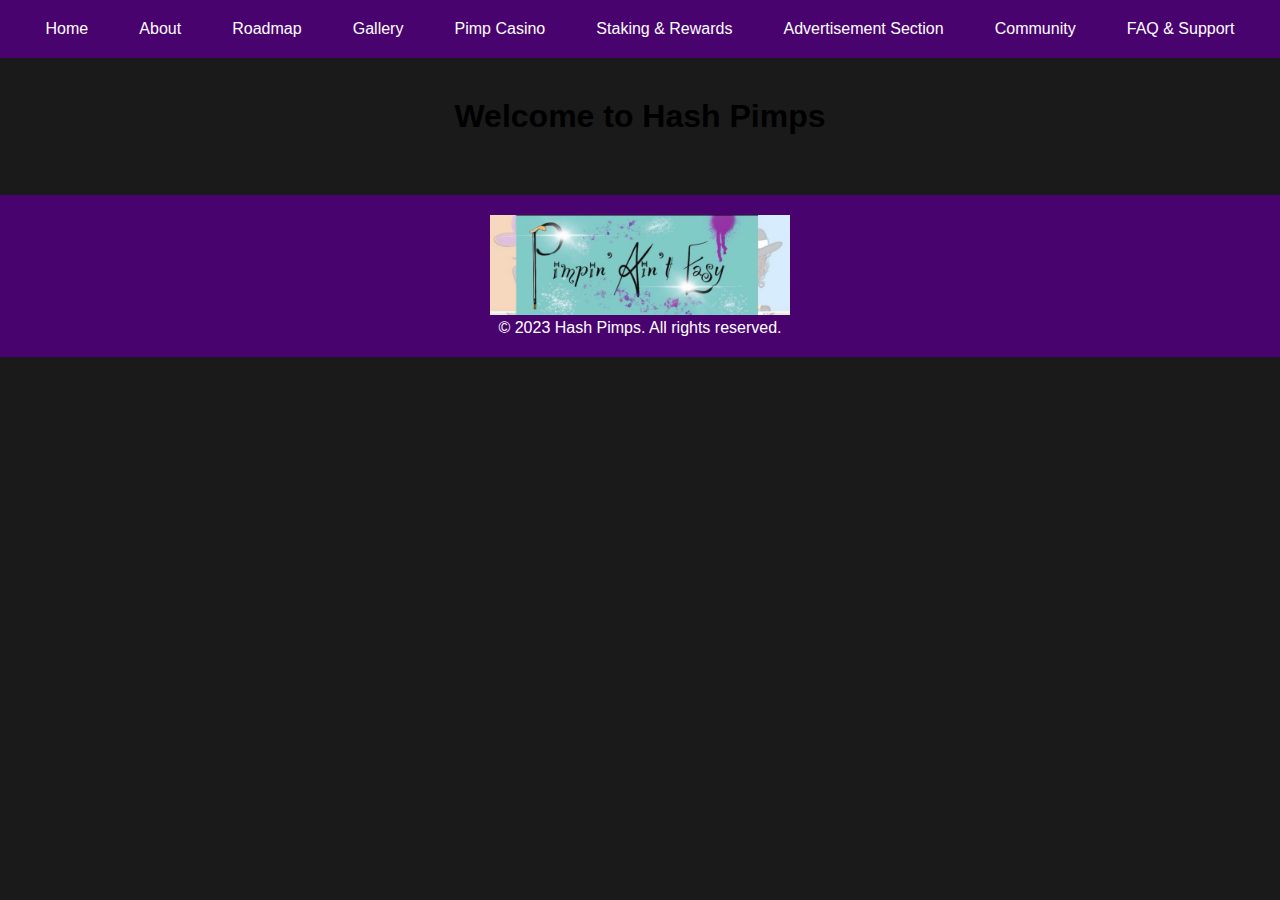
<file: roadmapold.html>
<!DOCTYPE html>
<html lang="en">
<head>
    <meta charset="UTF-8">
    <meta name="viewport" content="width=device-width, initial-scale=1.0">
    <link rel="stylesheet" href="styles.css">
    <title>Hash Pimps</title>
</head>
<body>
    <header>
        <nav>
            <ul>
                <li><a href="index.html">Home</a></li>
                <li><a href="about.html">About</a></li>
                <li><a href="roadmap.html">Roadmap</a></li>
                <li><a href="gallery.html">Gallery</a></li>
                <li><a href="pimp-casino.html">Pimp Casino</a></li>
                <li><a href="staking-rewards.html">Staking & Rewards</a></li>
                <li><a href="advertisement-section.html">Advertisement Section</a></li>
                <li><a href="community.html">Community</a></li>
                <li><a href="faq-support.html">FAQ & Support</a></li>
            </ul>
        </nav>
    </header>
    <main>
        <section id="home">
            <h1>Welcome to Hash Pimps</h1>
            <!-- Add key highlights, news, and countdown timer here -->
        </section>
        
        
        
        </section>
    </main>
    <footer>
        <img src="pimpinh aint easy.jpg" alt="A description of the image" width="300">
        <p>&copy; 2023 Hash Pimps. All rights reserved.</p>
    </footer>
</body>
</html>
</file>
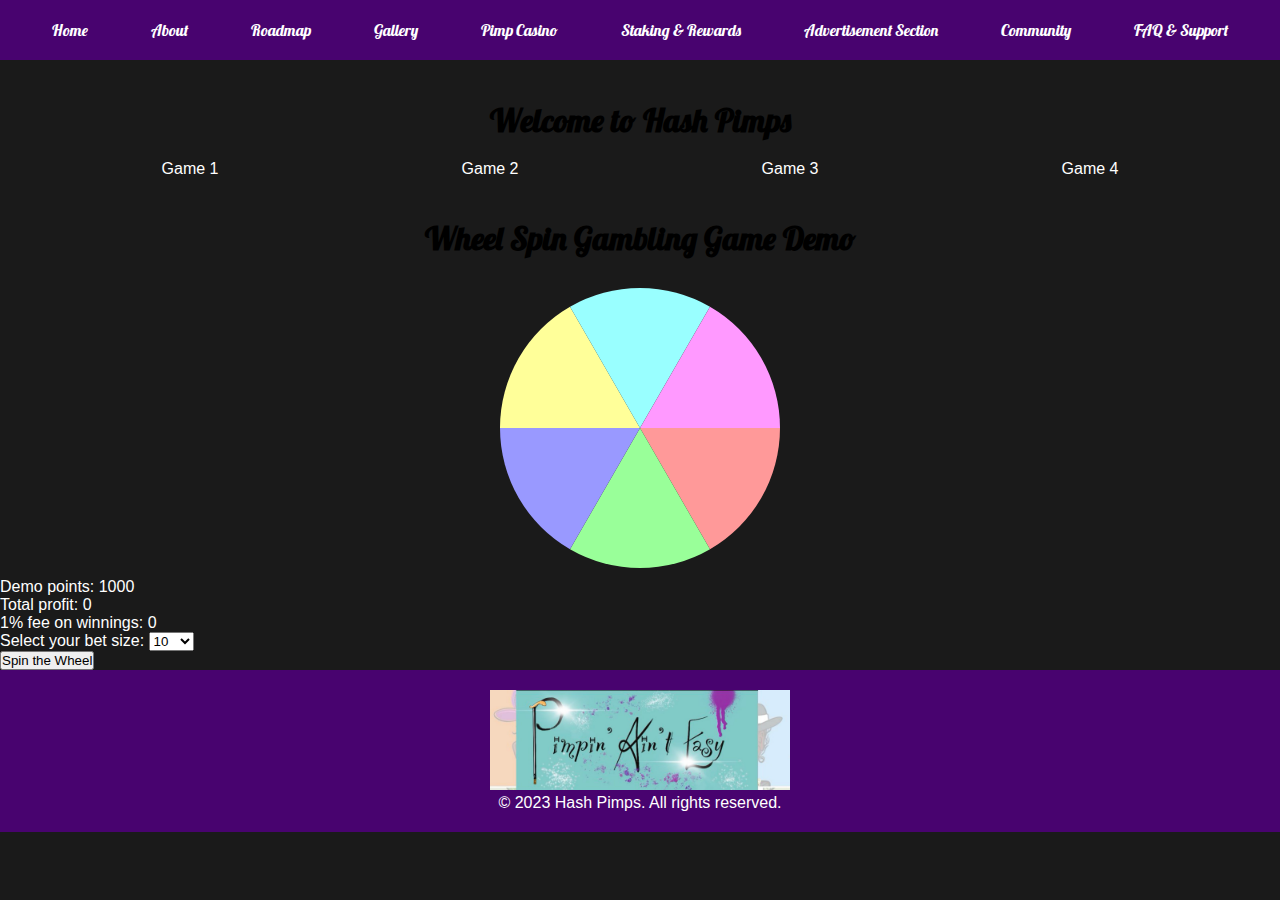
<file: spin.html>
<!DOCTYPE html>
<html lang="en">
<head>
  <link href="https://fonts.googleapis.com/css?family=Lobster&display=swap" rel="stylesheet">
  <meta charset="UTF-8">
  <meta name="viewport" content="width=device-width, initial-scale=1.0">
  <title>Wheel Spin Gambling Game Demo</title>
  <link rel="stylesheet" href="styles.css">
  <script src="script.js" defer></script>
  <style>
    /* Add the styling of the second piece of code here */
 

   

    @keyframes glow {
        from {
            text-shadow: 0 0 3px #ff69b4, 0 0 5px #ff69b4, 0 0 10px #ff69b4, 0 0 15px #ff69b4;
        }
        to {
            text-shadow: 0 0 10px #ff69b4, 0 0 15px #ff69b4, 0 0 20px #ff69b4, 0 0 30px #ff69b4;
        }
    }

    .wheel-container {
        display: flex;
        flex-wrap: wrap;
        justify-content: center;
        width: 100%;
        margin: 0 auto;
        padding: 0 10px;
    }

</style>
</head>
<body>
<header>
    <nav>
        <ul>
            <li><a href="index.html">Home</a></li>
            <li><a href="about.html">About</a></li>
            <li><a href="roadmap.html">Roadmap</a></li>
            <li><a href="gallery.html">Gallery</a></li>
            <li><a href="pimp-casino.html">Pimp Casino</a></li>
            <li><a href="staking-rewards.html">Staking & Rewards</a></li>
            <li><a href="advertisement-section.html">Advertisement Section</a></li>
            <li><a href="community.html">Community</a></li>
            <li><a href="faq-support.html">FAQ & Support</a></li>
        </ul>
    </nav>
</header>

<main>
    <section id="home">
        <h1>Welcome to Hash Pimps</h1>
        <!-- Add key highlights, news, and countdown timer here -->
        <nav>
            <ul>
                <li><a href="balloon.html">Game 1</a></li>
                <li><a href="spin.html">Game 2</a></li>
                <li><a href="game3.html">Game 3</a></li>
                <li><a href="game4.html">Game 4</a></li>
            </ul>
        </nav>
    </section>
</head>
<body>
  <h1>Wheel Spin Gambling Game Demo</h1>

  <div class="game-container">
    <div class="wheel-container">
      <canvas id="wheelCanvas" width="300" height="300"></canvas>
    </div>

    <div class="game-info">
      <p>Demo points: <span id="demo-points">1000</span></p>
      <p>Total profit: <span id="total-profit">0</span></p>
      <p>1% fee on winnings: <span id="fee">0</span></p>
    </div>

    <div class="betting-container">
      <label for="bet-size">Select your bet size:</label>
      <select name="bet-size" id="bet-size">
        <option value="10">10</option>
        <option value="20">20</option>
        <option value="50">50</option>
        <option value="100">100</option>
      </select>
    </div>

    <button id="spin-button" onclick="spinWheel()">Spin the Wheel</button>
  </div>
  <div class="main-wrapper">
    <footer>
        <img src="pimpinh aint easy.jpg" alt="A description of the image" width="300">
        <p>&copy; 2023 Hash Pimps. All rights reserved.</p>
      </div>

</body>
</html>
</file>
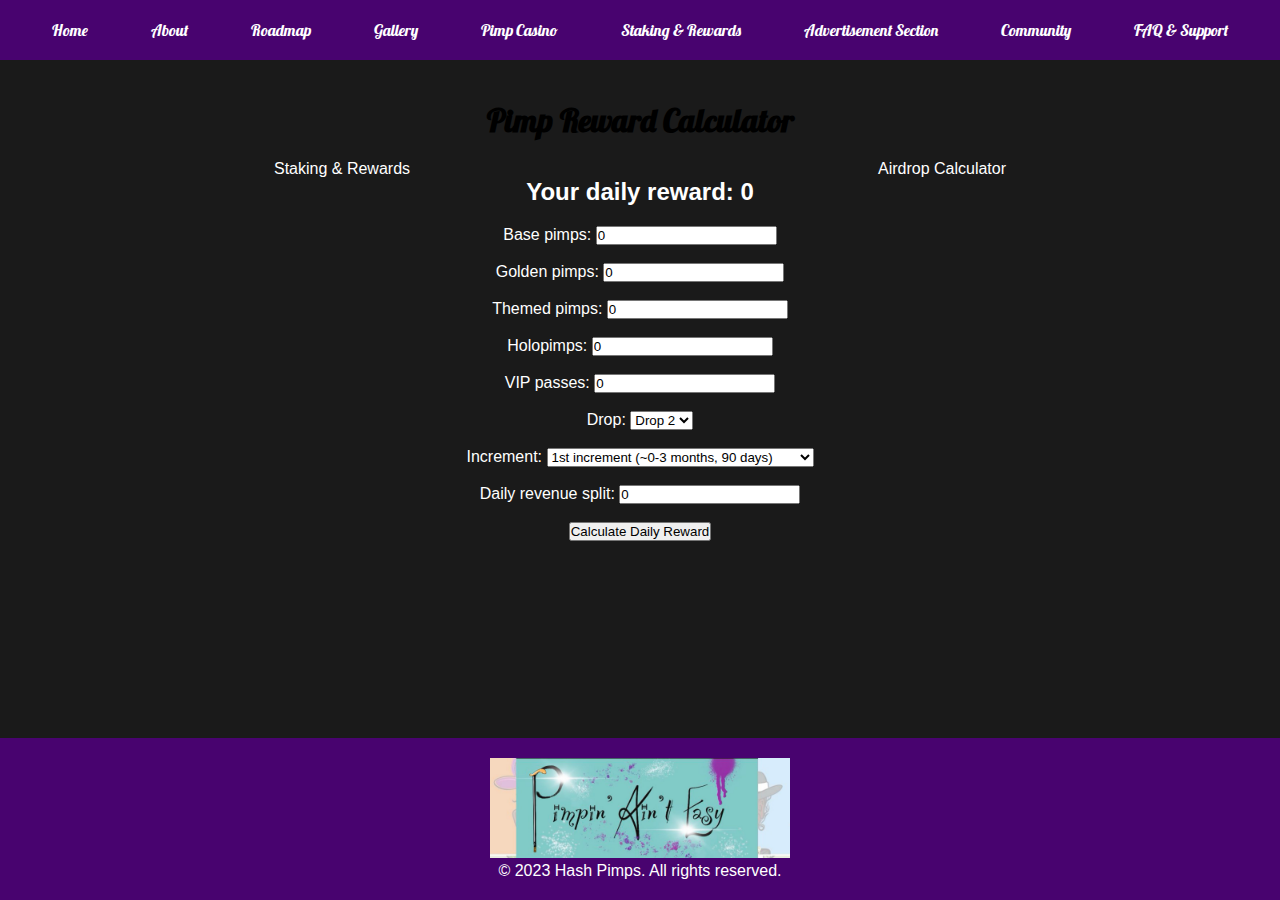
<file: staking-rewards.html>
<!DOCTYPE html>
<html lang="en">
<head>
    <link href="https://fonts.googleapis.com/css?family=Lobster&display=swap" rel="stylesheet">
    <meta charset="UTF-8">
    <meta name="viewport" content="width=device-width, initial-scale=1.0">
    <link rel="stylesheet" href="styles.css">
    <title>Hash Pimps</title>
    <style>
   

  
  


       
    </style>
</head>
<body>
    <header>
        <nav>
            <ul>
                <li><a href="index.html">Home</a></li>
                <li><a href="about.html">About</a></li>
                <li><a href="roadmap.html">Roadmap</a></li>
                <li><a href="gallery.html">Gallery</a></li>
                <li><a href="pimp-casino.html">Pimp Casino</a></li>
                <li><a href="staking-rewards.html">Staking & Rewards</a></li>
                <li><a href="advertisement-section.html">Advertisement Section</a></li>
                <li><a href="community.html">Community</a></li>
                <li><a href="faq-support.html">FAQ & Support</a></li>
            </ul>
        </nav>
    </header>
    <main>
       
        
        <section id="reward-calculator">
            <h1>Pimp Reward Calculator</h1>
            <nav>
                <ul>
                    <!-- Other navigation links remain the same -->
                    <li><a href="staking-rewards.html">Staking & Rewards</a></li>
                    <li><a href="Airdrop-calculator.html">Airdrop Calculator</a></li>
                    <!-- Add this line for the Airdrop calculator navigation link -->
                    
                    <!-- Other navigation links remain the same -->
                </ul>
            </nav>
            <div id="reward-box">
                <h2 id="result">Your daily reward: 0</h2>
            </div>
            <form>
                <!-- The reward calculator form content goes here -->
                <label for="basePimps">Base pimps:</label>
                <input type="number" id="basePimps" placeholder="Base pimps" value="0" min="0">
                <br><br>
                <label for="goldenPimps">Golden pimps:</label>
                <input type="number" id="goldenPimps" placeholder="Golden pimps" value="0" min="0">
                <br><br>
                <label for="themedPimps">Themed pimps:</label>
                <input type="number" id="themedPimps" placeholder="Themed pimps" value="0" min="0">
                <br><br>
                <label for="holoPimps">Holopimps:</label>
                <input type="number" id="holoPimps" placeholder="Holopimps" value="0" min="0">
                <br><br>
                <label for="vipPasses">VIP passes:</label>
                <input type="number" id="vipPasses" placeholder="VIP passes" value="0" min="0">
                <br><br>
                <label for="drop">Drop:</label>
                <select id="drop">
                    <option value="1083.5">Drop 2</option>
                    <option value="1233.5">Drop 3</option>
                </select>
                <br><br>
                <label for="increment">Increment:</label>
                <select id="increment">
                    <option value="1548">1st increment (~0-3 months, 90 days)</option>
                    <option value="1293">2nd increment (~3-6 months, 90 days)</option>
                    <option value="1122">3rd increment (~6-9 months, 90 days)</option>
                    <option value="975">4th increment (~9-12 months, 90 days)</option>
                    <option value="843">5th increment (~12-15 months, 90 days)</option>
                    <option value="730">6th increment (~15-18 months, 90 days)</option>
                    <option value="635">7th increment (~18-21 months, 90 days)</option>
                    <option value="551">8th increment (~21-24 months, 90 days)</option>
                    <option value="477">9th increment (~24-27 months, 90 days)</option>
                    <option value="414">10th increment (~27-30 months, 90 days)</option>
                    <option value="359">11th increment (~30-33 months, 90 days)</option>
                    <option value="313">12th increment (~33-36 months, 90 days)</option>
                </select>
                <br><br>
                <label for="revenueSplit">Daily revenue split:</label>
                <input type="number" id="revenueSplit" placeholder="Revenue split" value="0" required>
                <br><br>
                <button type="button" onclick="calculateDailyReward()">Calculate Daily Reward</button>
            </form>
            <h2 id="result"></h2>
            <script>
                function calculateDailyReward() {
                    // The reward calculation script goes here
                    const basePimps = parseInt(document.getElementById('basePimps').value);
            const goldenPimps = parseInt(document.getElementById('goldenPimps').value);
            const themedPimps = parseInt(document.getElementById('themedPimps').value);
            const holoPimps = parseInt(document.getElementById('holoPimps').value);
            const vipPasses = parseInt(document.getElementById('vipPasses').value);
            const totalWeight = parseFloat(document.getElementById('drop').value);
            const dailyTokenRelease = parseFloat(document.getElementById('increment').value);
            const revenueSplit = parseFloat(document.getElementById('revenueSplit').value);

            const totalPimps = basePimps + goldenPimps + themedPimps + holoPimps;

            const pimpsWithVip = Math.min(totalPimps, vipPasses * 10);
            const vipPassWeight = pimpsWithVip * 0.25;

            const yourWeight = basePimps + (goldenPimps * 3) + (themedPimps * 3) + (holoPimps * 3) + vipPassWeight;

            if (!isNaN(yourWeight) && !isNaN(totalWeight) && !isNaN(dailyTokenRelease) && !isNaN(revenueSplit)) {
                const dailyReward = (yourWeight / totalWeight) * ((dailyTokenRelease * 0.7) + revenueSplit);
                document.getElementById('result').innerHTML = `Your daily reward: ${dailyReward.toFixed(2)}`;
            } else {
                document.getElementById('result').innerHTML = 'Please fill in all fields with valid numbers.';
            }
                }
            </script>
        </section>
    </main>
    
    <script>
        function calculateDailyReward() {
            const basePimps = parseInt(document.getElementById('basePimps').value);
            const goldenPimps = parseInt(document.getElementById('goldenPimps').value);
            const themedPimps = parseInt(document.getElementById('themedPimps').value);
            const holoPimps = parseInt(document.getElementById('holoPimps').value);
            const vipPasses = parseInt(document.getElementById('vipPasses').value);
            const totalWeight = parseFloat(document.getElementById('drop').value);
            const dailyTokenRelease = parseFloat(document.getElementById('increment').value);
            const revenueSplit = parseFloat(document.getElementById('revenueSplit').value);

            const totalPimps = basePimps + goldenPimps + themedPimps + holoPimps;

            const pimpsWithVip = Math.min(totalPimps, vipPasses * 10);
            const vipPassWeight = pimpsWithVip * 0.25;

            const yourWeight = basePimps + (goldenPimps * 3) + (themedPimps * 3) + (holoPimps * 3) + vipPassWeight;

            if (!isNaN(yourWeight) && !isNaN(totalWeight) && !isNaN(dailyTokenRelease) && !isNaN(revenueSplit)) {
                const dailyReward = (yourWeight / totalWeight) * ((dailyTokenRelease * 0.7) + revenueSplit);
                document.getElementById('result').innerHTML = `Your daily reward: ${dailyReward.toFixed(2)}`;
            } else {
                document.getElementById('result').innerHTML = 'Please fill in all fields with valid numbers.';
            }
        }
    </script>
    <div class="main-wrapper"></div>
    <footer>
        <img src="pimpinh aint easy.jpg" alt="A description of the image" width="300">
        <p>&copy; 2023 Hash Pimps. All rights reserved.</p>
    </footer>
</body>
</html>
</file>
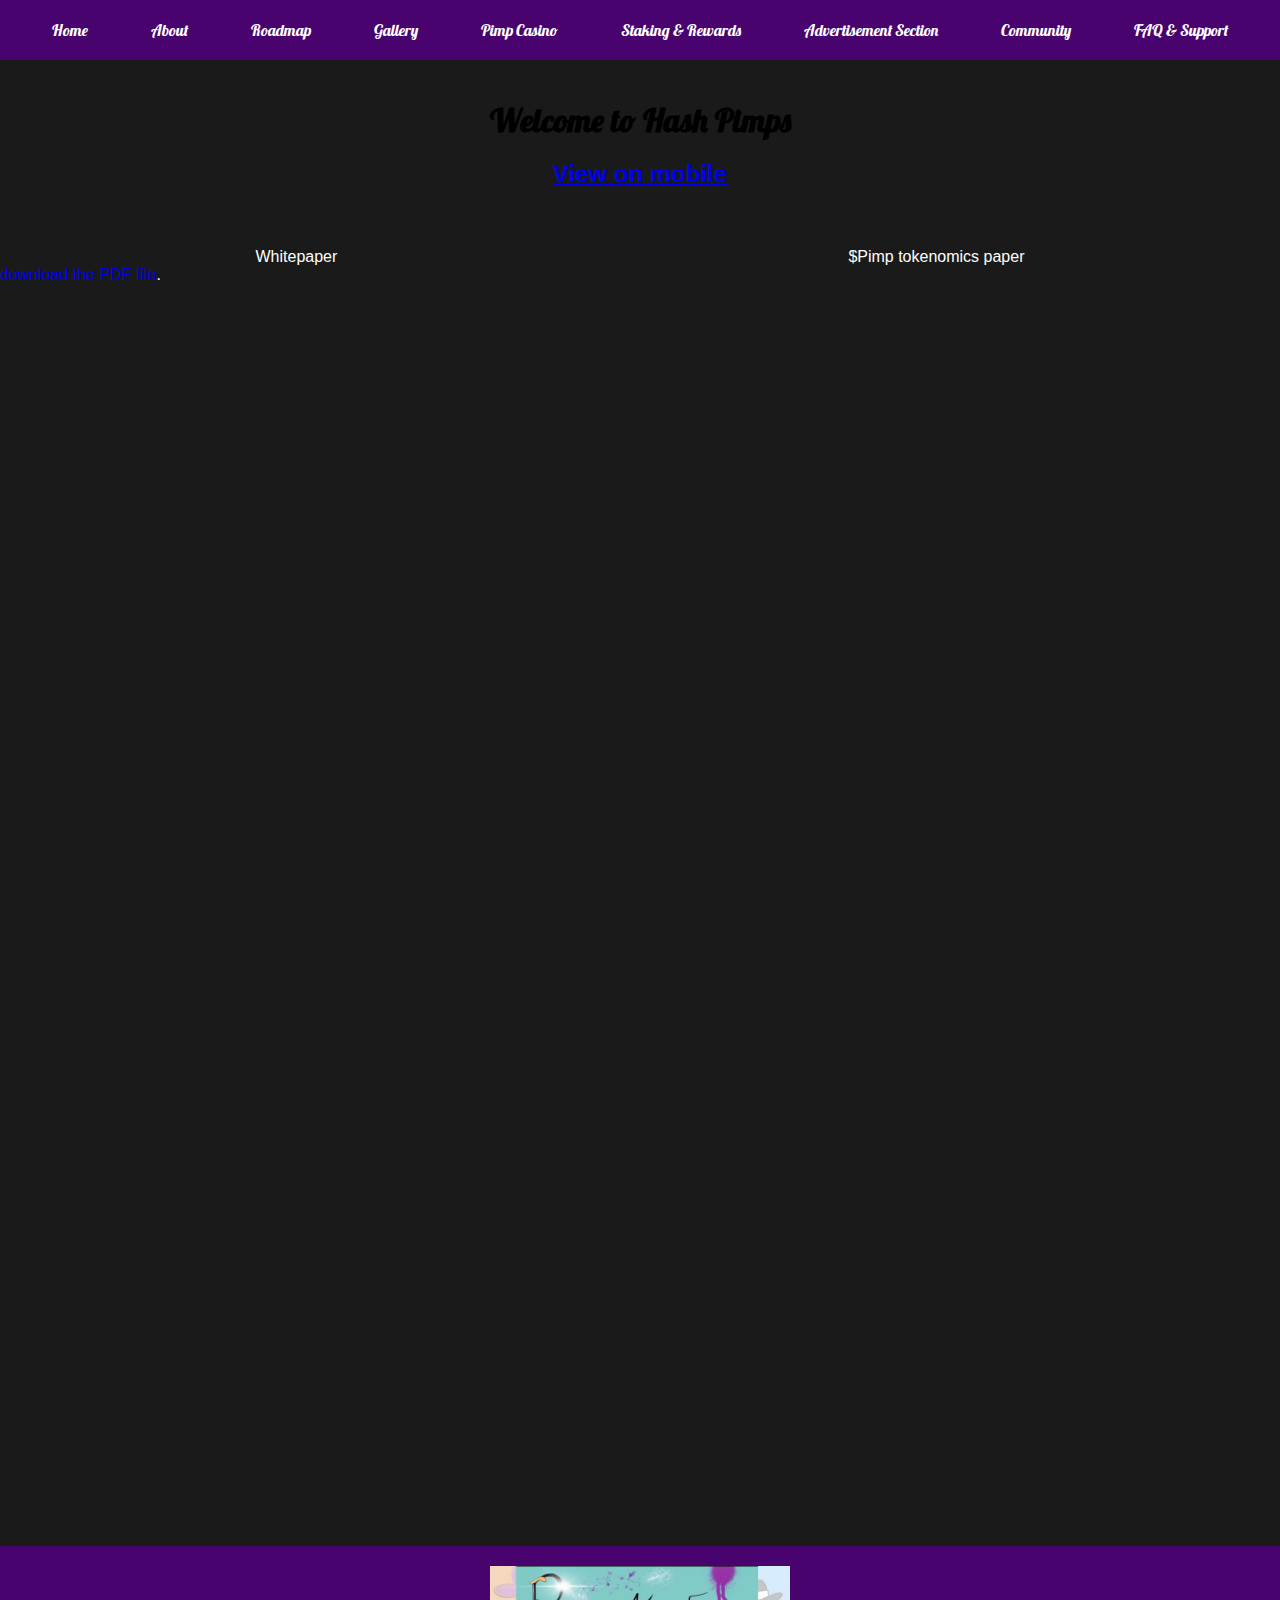
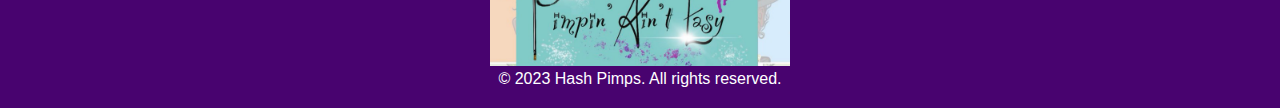
<file: Tokenomics.html>
<!DOCTYPE html>
<html lang="en">
<head>
    <link href="https://fonts.googleapis.com/css?family=Lobster&display=swap" rel="stylesheet">
    <meta charset="UTF-8">
    <meta name="viewport" content="width=device-width, initial-scale=1.0">
    <link rel="stylesheet" href="styles.css">
    <title>Hash Pimps</title>
</head>
<body>
    <header>
        <nav>
            <ul>
                <li><a href="index.html">Home</a></li>
                <li><a href="about.html">About</a></li>
                <li><a href="roadmap.html">Roadmap</a></li>
                <li><a href="gallery.html">Gallery</a></li>
                <li><a href="pimp-casino.html">Pimp Casino</a></li>
                <li><a href="staking-rewards.html">Staking & Rewards</a></li>
                <li><a href="advertisement-section.html">Advertisement Section</a></li>
                <li><a href="community.html">Community</a></li>
                <li><a href="faq-support.html">FAQ & Support</a></li>
            </ul>
        </nav>
    </header>
    <main>
        <section id="home">
            <h1>Welcome to Hash Pimps</h1>
            <h2><a href="https://www.canva.com/design/DAFeKDoFi5I/7Slnz61m-Zs3c8NsokCsRA/edit?utm_content=DAFeKDoFi5I&utm_campaign=designshare&utm_medium=link2&utm_source=sharebutton" target="_blank" rel="noopener noreferrer">View on mobile</a></h2>

            <!-- Add key highlights, news, and countdown timer here -->
        </section>
        <nav>
            <ul>
                <li><a href="Whitepaper.html">Whitepaper</a></li>
                <li><a href="Tokenomics.html">$Pimp tokenomics paper</a></li>
            </ul>
        </nav>
        <div class="pdf-container">
            <object data="tokenomicspdf.pdf" type="application/pdf">
                <p><a href="tokenomicspdf.pdf">download the PDF file</a>.</p>
            </object>
            
        </div>
    </main>
    <div class="main-wrapper"></div>
    <footer>
        <img src="pimpinh aint easy.jpg" alt="A description of the image" width="300">
        <p>&copy; 2023 Hash Pimps. All rights reserved.</p>
    </footer>
</body>
</html>
</file>
<file: styles.css>
.slider-wrapper {
    width: 100%;
    overflow: hidden;
}

.image-slider {
    display: flex;
    white-space: nowrap;
    animation: slide 60s linear infinite;
}

.image-slider img {
    width: 100px;
    height: auto;
    margin-right: 10px;
}

@keyframes slide {
    0% {
        transform: translateX(0);
    }
    100% {
        transform: translateX(-900%);
    }
}

/* Responsive PDF container */
.pdf-container {
    position: relative;
    padding-bottom: 100%;
    height: 0;
    overflow: hidden;
}

/* PDF object styling */
.pdf-container object {
    position: absolute;
    top: 0;
    left: 0;
    width: 100%;
    height: 100%;
}

/* Media query for mobile devices */
@media (max-width: 767px) {
    .pdf-container {
        padding-bottom: 150%; /* Adjust this value to fit the PDF on smaller screens */
    }
}

h1 {
    text-align: center;
    color: #000000;
    margin-bottom: 20px;
    animation: glow 1s ease-in-out infinite alternate;
}

@keyframes glow {
    from {
        text-shadow: 0 0 3px #ff69b4, 0 0 5px #ff69b4, 0 0 10px #ff69b4, 0 0 15px #ff69b4;
    }
    to {
        text-shadow: 0 0 10px #ff69b4, 0 0 15px #ff69b4, 0 0 20px #ff69b4, 0 0 30px #ff69b4;
    }
}
      
      h1 {
  font-family: "Lobster", "Arial", cursive;
}
* {
    margin: 0;
    padding: 0;
    box-sizing: border-box;
}
body {
    display: flex;
    flex-direction: column;
    min-height: 100vh;
    font-family: Arial, sans-serif;
    background-color: #1a1a1a;
    color: #fff;
}


.main-wrapper {
    flex-grow: 1;
    
}

/* Other CSS styles */




body {
    font-family: Arial, sans-serif;
    background-color: #1a1a1a;
    color: #fff;
}

header {
    background-color: #48036f;
    padding: 20px;
    font-family: "Lobster", "Arial", cursive;
}

nav ul {
    display: flex;
    justify-content: space-around;
    list-style: none;
    flex-wrap: wrap;
}

nav a {
    color: #fff;
    text-decoration: none;
    padding: 10px;
}

nav a:hover {
    
        text-align: center;
        color: #000000;
        margin-bottom: 20px;
        animation: glow 1s ease-in-out infinite alternate;
    }
    
    @keyframes glow {
        from {
            text-shadow: 0 0 3px #ff69b4, 0 0 5px #ff69b4, 0 0 10px #ff69b4, 0 0 15px #ff69b4;
        }
        to {
            text-shadow: 0 0 10px #ff69b4, 0 0 15px #ff69b4, 0 0 20px #ff69b4, 0 0 30px #ff69b4;
        }
    }


h1, h2 {
    margin-bottom: 20px;
}

section {
    padding: 40px;
    text-align: center;
}

footer {
    background-color: #48036f;
    padding: 20px;
    text-align: center;
    
    
}

/* Media queries for mobile responsiveness */
@media screen and (max-width: 768px) {
    nav ul {
        flex-direction: column;
        align-items: center;
    }
    
    nav a {
        margin: 5px 0;
    }
    
}
</file>
